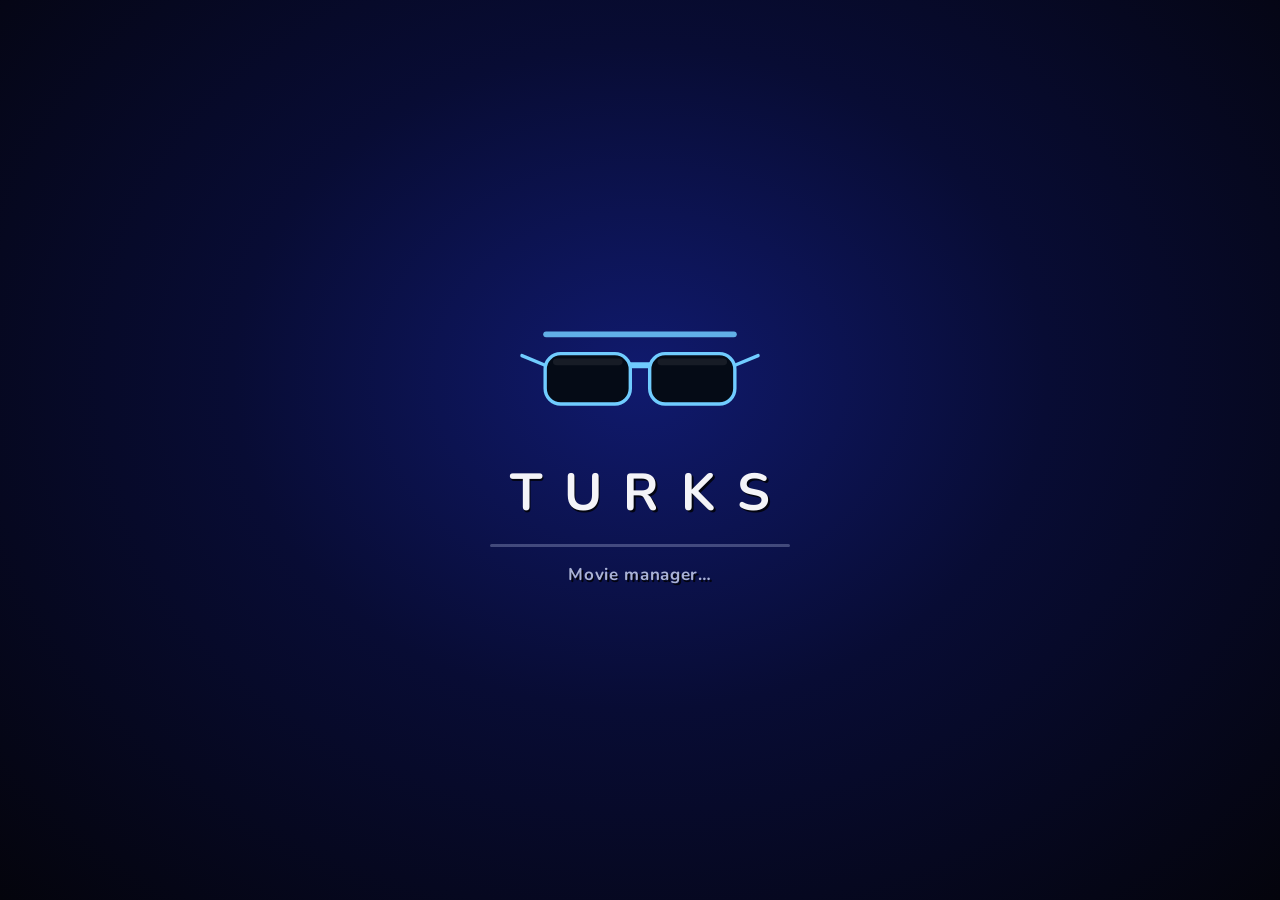
<file: nas/ui/index.html>
<!DOCTYPE html>
<html lang="en">
<head>
<meta charset="utf-8">
<meta name="viewport" content="width=device-width, initial-scale=1">
<title>Turks</title>
<link rel="stylesheet" href="turks.css?v=@VERSION@">
</head>
<body>
<style>
/* Start screen: the app's emblem over its name while the page connects. Slow fades,
   nothing flashes; hidden with Reduce motion. */
#splash{position:fixed;inset:0;z-index:99999;display:flex;align-items:center;justify-content:center;
  background:radial-gradient(ellipse at 50% 42%,#101a6e 0%,#080c34 45%,#04040c 100%);
  --si:#f4f4f8;--sa:#70ccff;--sd:#aab2d6;color:var(--si);transition:opacity .6s ease}
#splash.green{background:radial-gradient(ellipse at 50% 42%,#165c10 0%,#0a3608 38%,#041c04 70%,#010a01 100%);--si:#e4ffc4;--sa:#c8ff4a;--sd:#a6dc80}
#splash.blades{background:linear-gradient(135deg,#cfcfcf 0%,#f2f2f2 50%,#c8c8c8 100%);--si:#2f2f2f;--sa:#5b5b5b;--sd:#6a6a6a}
#splash.glass{background:radial-gradient(900px 640px at 10% 6%,rgba(56,92,255,.38),transparent 60%),radial-gradient(820px 620px at 94% 24%,rgba(168,64,255,.26),transparent 62%),radial-gradient(900px 700px at 58% 112%,rgba(0,190,170,.2),transparent 60%),#04050a;--si:#ffffff;--sa:#ffffff;--sd:rgba(235,235,245,.62)}
#splash.glass .sp-title{font-family:-apple-system,BlinkMacSystemFont,"SF Pro Display","Segoe UI Variable Display","Segoe UI",Inter,system-ui,sans-serif;font-weight:600}
#splash.out{opacity:0;pointer-events:none}
#splash .sp-in{display:flex;flex-direction:column;align-items:center;animation:spIn 1s ease-out both}
#splash .sp-emblem{color:var(--sa)}
#splash .sp-title{margin:24px 0 0;padding-left:.42em;font-size:clamp(30px,8vw,52px);font-weight:700;letter-spacing:.42em;color:var(--si);text-transform:uppercase;white-space:nowrap}
#splash.green .sp-title{font-family:"Orbitron","Nunito",sans-serif;font-weight:800}
#splash .sp-bar{position:relative;margin-top:14px;width:min(300px,70vw);height:3px;overflow:hidden;border-radius:2px;animation:spBar 1.1s ease-out both}
#splash .sp-bar::before{content:"";position:absolute;inset:0;background:var(--sd);opacity:.35}
#splash .sp-bar i{position:absolute;top:0;bottom:0;left:-90px;width:90px;border-radius:2px;background:var(--sa);animation:spGlide 3.2s ease-in-out infinite}
#splash .sp-status{margin-top:16px;font-size:17px;letter-spacing:.04em;color:var(--sd);animation:spFade 1.2s ease-out .5s both}
@keyframes spIn{from{opacity:0;transform:translateY(14px)}to{opacity:1;transform:none}}
@keyframes spFade{from{opacity:0}to{opacity:1}}
@keyframes spBar{from{transform:scaleX(0)}to{transform:none}}
@keyframes spGlide{0%{left:-90px}100%{left:100%}}
@media (prefers-reduced-motion:reduce){#splash{display:none}}
#splash .sp-glint{animation:spGlint 6s ease-in-out infinite;transform:translateX(-140px)}
@keyframes spGlint{0%{transform:translateX(-140px)}45%,100%{transform:translateX(0)}}
@media (prefers-reduced-motion:reduce){#splash .sp-glint{animation:none}}
</style>
<div id="splash"><div class="sp-in"><svg class="sp-emblem" width="250" height="120" viewBox="-125 -62 250 124" aria-hidden="true">
  <defs><clipPath id="splL"><rect x="-98" y="-20" width="88" height="52" rx="16"/></clipPath><clipPath id="splR"><rect x="10" y="-20" width="88" height="52" rx="16"/></clipPath></defs>
  <rect x="-100" y="-43" width="200" height="6" rx="3" fill="currentColor" opacity=".85"/>
  <rect x="-13" y="-11" width="26" height="6" rx="3" fill="currentColor"/>
  <path d="M-98 -8l-24 -10M98 -8l24 -10" stroke="currentColor" stroke-width="3.5" stroke-linecap="round"/>
  <rect x="-98" y="-20" width="88" height="52" rx="16" fill="#050b16" stroke="currentColor" stroke-width="3.5"/>
  <rect x="10" y="-20" width="88" height="52" rx="16" fill="#050b16" stroke="currentColor" stroke-width="3.5"/>
  <rect x="-90" y="-15" width="72" height="7" rx="4" fill="#fff" opacity=".07"/>
  <rect x="18" y="-15" width="72" height="7" rx="4" fill="#fff" opacity=".07"/>
  <g clip-path="url(#splL)"><g class="sp-glint"><path d="M0 34l12 0 22 -56 -12 0z" fill="#fff" opacity=".16"/></g></g>
  <g clip-path="url(#splR)"><g class="sp-glint"><path d="M108 34l12 0 22 -56 -12 0z" fill="#fff" opacity=".16"/></g></g>
</svg><div class="sp-title">Turks</div><div class="sp-bar"><i></i></div><div class="sp-status">Movie manager&hellip;</div></div></div>
<script>
(function () {
  var s = document.getElementById('splash'); if (!s) return;
  try { var t = localStorage.getItem('turks-theme'); if (t === 'green' || t === 'blades' || t === 'glass') s.classList.add(t); } catch (e) {}
  var born = Date.now(), gone = false;
  function out() { if (gone) return; gone = true; s.classList.add('out'); setTimeout(function () { s.remove(); }, 700); }
  window.splashDone = function (theme) {
    try { if (theme) localStorage.setItem('turks-theme', theme); } catch (e) {}
    setTimeout(out, Math.max(0, 1800 - (Date.now() - born)));
  };
  setTimeout(out, 9000);
})();
</script>

<svg width="0" height="0" style="position:absolute">
  <defs>
    <!-- Pointing hand cursor (original artwork). -->
    <symbol id="hand" viewBox="0 0 34 22">
      <rect x="2" y="6" width="34" height="16" rx="5" fill="rgba(0,0,0,.35)" transform="translate(-1 0)"/>
      <rect x="1" y="4" width="8" height="15" rx="2" fill="#c4c8d6" stroke="#1e1e28" stroke-width="1.4"/>
      <rect x="7" y="3" width="15" height="16" rx="5" fill="#fafafc" stroke="#1e1e28" stroke-width="1.4"/>
      <rect x="17" y="5" width="16" height="6" rx="3" fill="#fafafc" stroke="#1e1e28" stroke-width="1.4"/>
      <rect x="17" y="11" width="7" height="4" rx="2" fill="#fafafc" stroke="#1e1e28" stroke-width="1.4"/>
      <rect x="17" y="15" width="7" height="4" rx="2" fill="#fafafc" stroke="#1e1e28" stroke-width="1.4"/>
      <path d="M10 7 L16 8" stroke="#c4c8d6" stroke-width="1.2"/>
    </symbol>
  </defs>
</svg>

<!-- Xbox: background grid and the home screen. -->
<svg id="gbg" preserveAspectRatio="none"></svg>
<div class="ghome" id="ghome">
  <div class="bigorb" id="bigorb"></div>
  <div id="gmenu"></div>
  <div class="gstatus" id="ghome-status" title="Open System"></div>
  <button class="ghint" id="gmode" title="Simple shows the settings most people need. Advanced shows everything Radarr has."><span class="node">MODE</span><span id="gmode-label">SIMPLE</span></button>
  <button class="ghint" id="genter" style="right:60px"><span class="node">ENTER</span>SELECT</button>
</div>

<div class="layout">
  <div id="gbar"><div class="gtitle" id="gtitle"></div><div class="gstatus" id="gstatus" title="Open System"></div></div>
  <section id="main" class="win"></section>

  <aside class="side">
    <nav id="menu" class="win"></nav>
    <div class="spacer"></div>
    <div class="win" id="info">
      <div class="info-row"><span class="label">Time</span><span id="i-time">--:--:--</span></div>
      <div class="info-row"><span class="label">Movies</span><span id="i-movies">0</span></div>
      <div class="info-row link" id="i-missing-row" title="Show missing movies"><span class="label">Missing</span><span id="i-missing">0</span></div>
      <div class="info-row"><span class="label">Disk</span><span id="i-disk">—</span></div>
      <button id="mode" class="mode">MODE: SIMPLE</button>
    </div>
  </aside>

  <div id="gfoot"><nav id="gtabs" aria-label="Pages"></nav><button class="ghint" id="gback"><span class="node">ESC</span><span id="gback-label">BACK</span></button></div>

  <footer id="statusbar" class="win"><span class="badge good"></span><span id="status-text">Connecting…</span></footer>
</div>

<div id="modal" class="modal"></div>
<div id="toasts"></div>
<div id="upd" class="upd" hidden role="status" aria-live="polite"><div class="win updcard"><div class="updtitle"></div><div class="updbar"><i></i></div><div class="updline"><span class="updstep"></span><span class="updpct"></span></div><div class="updnote"></div><div class="updact"></div></div></div>
<div id="overlay" class="overlay-msg"><div class="win" style="max-width:460px"><h1 style="margin:0 0 6px;font-size:22px" id="overlay-title"></h1><div id="overlay-text"></div></div></div>

<script src="app.js?v=@VERSION@"></script>
<script src="forms.js?v=@VERSION@"></script>
<script src="movies.js?v=@VERSION@"></script>
<script src="add.js?v=@VERSION@"></script>
<script src="activity.js?v=@VERSION@"></script>
<script src="settings.js?v=@VERSION@"></script>
<script src="system.js?v=@VERSION@"></script>
<script>Turks.start();</script>
</body>
</html>
</file>
<file: nas/ui/turks.css>
/* Turks for DSM: the same menu look as the Windows app (blue gradient
   windows, silver bevels, pointing-hand cursor). */
@font-face { font-family: "Nunito"; font-weight: 700; src: url("fonts/nunito-700.woff2") format("woff2"); }
@font-face { font-family: "Nunito"; font-weight: 800; src: url("fonts/nunito-800.woff2") format("woff2"); }

:root {
  --text: #f4f4f8;
  --dim: #aab2d6;
  --label: #70ccff;
  --head: #ffe260;
  --good: #78e68c;
  --warn: #ffe260;
  --bad: #ff6e6e;
  --info: #70ccff;
  --border-light: #d6d8e4;
  --border-mid: #8c90a8;
  --border-dark: #2c2e46;
  --field: #080c34;
  --btn: #101a5c;
  --btn-hover: #2c48aa;
  --line: rgba(150, 160, 220, 0.25);
  --gap: 12px;
}

* { box-sizing: border-box; }
html, body {
  margin: 0; height: 100%;
  background: #04040c; color: var(--text);
  font: 700 14px/1.4 "Nunito", "Segoe UI", system-ui, sans-serif;
  text-shadow: 1.5px 1.5px 0 rgba(0, 0, 0, 0.8);
  overflow: hidden;
  -webkit-font-smoothing: antialiased;
}
a { color: var(--label); }

/* ---------- layout ---------- */
.layout {
  display: grid;
  grid-template-columns: minmax(0, 1fr) 210px;
  grid-template-rows: minmax(0, 1fr) 46px;
  gap: var(--gap); height: 100%; padding: 12px;
}
.side { display: flex; flex-direction: column; gap: var(--gap); min-height: 0; }
.side .spacer { flex: 1; }
.page-host { display: contents; }
#main { min-height: 0; min-width: 0; display: flex; flex-direction: column; overflow: hidden; }
#statusbar { grid-column: 1 / span 2; display: flex; align-items: center; gap: 10px; padding: 0 16px; font-size: 15px; font-weight: 800; white-space: nowrap; overflow: hidden; }
#status-text { overflow: hidden; text-overflow: ellipsis; }

.win {
  position: relative; border-radius: 7px; padding: 14px 16px;
  background: linear-gradient(135deg, rgb(46, 86, 190) 0%, rgb(24, 40, 146) 45%, rgb(10, 14, 76) 75%, rgb(6, 8, 58) 100%);
  border: 3px solid var(--border-light);
  box-shadow: inset 0 0 0 1px var(--border-mid), 0 0 0 1px var(--border-dark), 3px 4px 8px rgba(0, 0, 0, 0.55);
}

.page { display: flex; flex-direction: column; min-height: 0; flex: 1; }
.page-head { display: flex; align-items: center; gap: 10px; flex-wrap: wrap; flex: none; }
.page-head h1 { margin: 0; font-size: 26px; font-weight: 800; letter-spacing: 0.3px; }
.grow { flex: 1; }
.sub { color: var(--dim); margin: 2px 0 0; }
.divider { height: 1px; background: rgba(150, 160, 220, 0.35); margin: 10px 0; flex: none; }
.scroll { overflow-y: auto; overflow-x: hidden; min-height: 0; flex: 1; padding-right: 6px; }
.scroll::-webkit-scrollbar, .modal .body::-webkit-scrollbar { width: 8px; }
.scroll::-webkit-scrollbar-thumb, .modal .body::-webkit-scrollbar-thumb { background: rgba(214, 216, 228, 0.45); border-radius: 4px; }
.toolbar { display: flex; gap: 8px; align-items: center; flex-wrap: wrap; margin-top: 8px; flex: none; }
.footer { display: flex; gap: 8px; align-items: center; padding-top: 10px; flex: none; flex-wrap: wrap; }

.label { color: var(--label); font-weight: 800; letter-spacing: 0.5px; }
.head { color: var(--head); font-weight: 800; font-size: 17px; margin: 14px 0 4px; }
.head:first-child { margin-top: 0; }
.good { color: var(--good); } .warn { color: var(--warn); } .bad { color: var(--bad); } .info { color: var(--info); }
.dim { color: var(--dim); } .small { font-size: 12px; } .big-num { font-size: 22px; font-weight: 800; }
.mono { font-family: ui-monospace, Menlo, Consolas, monospace; font-weight: 400; font-size: 12.5px; }
.nowrap { white-space: nowrap; }
.ellipsis { white-space: nowrap; overflow: hidden; text-overflow: ellipsis; }
.right { text-align: right; }
.hidden { display: none !important; }

/* ---------- menu with hand cursor ---------- */
#menu { padding: 12px 10px; }
.menu-item, .sub-item {
  position: relative; display: block; width: 100%;
  padding: 3px 0 3px 40px; margin: 0; border: 0; background: none;
  color: #d6daec; font: 800 19px "Nunito", sans-serif;
  text-align: left; text-shadow: inherit; cursor: pointer; white-space: nowrap;
}
.sub-item { font-size: 17px; padding-left: 38px; }
.menu-item.selected, .sub-item.selected { color: var(--text); }
.menu-item:hover, .sub-item:hover { color: #fff; background: none; }
.hand { position: absolute; left: 2px; top: 50%; width: 34px; height: 22px; margin-top: -11px; visibility: hidden; }
.menu-item:hover .hand, .sub-item:hover .hand, .menu-used .menu-item.selected .hand, .sub-item.selected .hand { visibility: visible; }
.menu-used .menu-item.selected .hand, .sub-item.selected .hand { animation: bob 0.5s ease-in-out infinite alternate; }
@keyframes bob { from { transform: translateX(0); } to { transform: translateX(-3px); } }

.info-row { display: flex; justify-content: space-between; font-size: 17px; font-weight: 800; }
.info-row .label { font-size: 14px; align-self: center; }
.info-row + .info-row { margin-top: 3px; }
.info-row.link { cursor: pointer; }
button.mode { width: 100%; margin-top: 8px; color: var(--label); font-weight: 800; }

.badge { width: 16px; height: 16px; border-radius: 50%; flex: none; display: inline-block; box-shadow: inset 0 -2px 0 rgba(0,0,0,.3), 0 0 0 1px rgba(0,0,0,.4); }
.badge.good { background: radial-gradient(circle at 35% 35%, #c8ffd2, #3cbc5a); }
.badge.warn { background: radial-gradient(circle at 35% 35%, #fff4b8, #d8a820); }
.badge.bad { background: radial-gradient(circle at 35% 35%, #ffc8c8, #d03c3c); }

/* ---------- controls ---------- */
button, .btn {
  font: 700 14px "Nunito", sans-serif; color: var(--text);
  text-shadow: 1px 1px 0 rgba(0, 0, 0, 0.7);
  background: var(--btn); border: 1px solid var(--border-mid); border-radius: 4px;
  padding: 4px 12px; cursor: pointer; white-space: nowrap;
}
button:hover:not(:disabled) { background: var(--btn-hover); border-color: var(--border-light); }
button:active:not(:disabled) { background: #4668d0; }
button:disabled { opacity: 0.45; cursor: default; }
button.small { padding: 1px 8px; font-size: 12px; }
button.big { font-size: 16px; padding: 6px 18px; font-weight: 800; }
button.primary { color: var(--good); font-weight: 800; }
button.danger { color: var(--bad); }
button.pill { border-radius: 14px; padding: 3px 12px; }
button.pill.on { background: #3a64cc; border-color: var(--border-light); }
button.toggle { min-width: 64px; font-weight: 800; }
button.toggle.on { color: var(--good); }
button.toggle.off { color: var(--bad); }
button.link { background: none; border: 0; padding: 0; color: var(--label); }
button.x { background: none; border: 0; color: var(--bad); font-size: 18px; padding: 0 4px; line-height: 1; }

input[type="text"], input[type="password"], input[type="number"], input[type="search"], input[type="date"], select, textarea {
  font: 700 14px "Nunito", sans-serif; color: var(--text);
  background: var(--field); border: 1px solid var(--border-mid); border-radius: 4px;
  padding: 4px 8px; outline: none; text-shadow: none; min-width: 0;
}
select { padding: 3px 6px; cursor: pointer; }
textarea { width: 100%; font: 400 12.5px ui-monospace, Menlo, Consolas, monospace; resize: vertical; }
input:focus, select:focus, textarea:focus { border-color: var(--border-light); }
input[type="number"] { width: 100px; }
input.wide, select.wide { width: 100%; }
input.mid { width: 260px; }

label.check { display: inline-flex; align-items: center; gap: 8px; cursor: pointer; padding: 3px 0; }
label.check input { display: none; }
label.check .box { width: 18px; height: 18px; flex: none; border: 1px solid var(--border-mid); border-radius: 3px; background: var(--field); position: relative; }
label.check input:checked + .box { background: #3a64cc; border-color: var(--border-light); }
label.check input:checked + .box::after { content: ""; position: absolute; left: 5px; top: 1px; width: 5px; height: 10px; border: solid #fff; border-width: 0 2.5px 2.5px 0; transform: rotate(45deg); }

.row { display: flex; align-items: center; gap: 8px; flex-wrap: wrap; margin: 6px 0; }

/* Settings rows: label + help on the left, control on the right. */
.field { display: flex; align-items: center; gap: 14px; padding: 7px 0; border-bottom: 1px solid var(--line); }
.field .lbl { flex: 1; min-width: 0; }
.field .lbl .name { font-weight: 800; }
.field .lbl .help { color: var(--dim); font-size: 12px; font-weight: 700; }
.field .ctl { flex: none; display: flex; align-items: center; gap: 6px; max-width: 60%; }
.field .ctl input[type="text"], .field .ctl input[type="password"], .field .ctl select { width: 300px; max-width: 100%; }
.field.stack { flex-direction: column; align-items: stretch; }
.field.stack .ctl { max-width: none; }
.example { color: var(--good); font-size: 12px; margin-top: 2px; word-break: break-all; }

/* ---------- tabs ---------- */
.tabs { display: flex; gap: 6px; flex-wrap: wrap; flex: none; }

/* ---------- settings two-column ---------- */
.split { display: flex; gap: 14px; min-height: 0; flex: 1; }
.subnav { flex: none; width: 210px; overflow-y: auto; }
.split > .scroll { flex: 1; }

/* ---------- cards (providers, profiles) ---------- */
.cards { display: grid; grid-template-columns: repeat(auto-fill, minmax(240px, 1fr)); gap: 10px; margin: 6px 0 10px; }
.card { border: 1px solid var(--border-mid); border-radius: 5px; padding: 8px 10px; background: rgba(4, 8, 40, 0.45); cursor: pointer; min-width: 0; }
.card:hover { border-color: var(--border-light); background: rgba(40, 70, 170, 0.35); }
.card .top { display: flex; align-items: center; gap: 8px; }
.card .t { font-weight: 800; font-size: 15px; flex: 1; min-width: 0; white-space: nowrap; overflow: hidden; text-overflow: ellipsis; }
.card .s { color: var(--dim); font-size: 12px; white-space: nowrap; overflow: hidden; text-overflow: ellipsis; }
.card.add { display: flex; align-items: center; justify-content: center; color: var(--label); font-weight: 800; min-height: 54px; }

/* ---------- posters ---------- */
.posters { display: grid; grid-template-columns: repeat(auto-fill, minmax(var(--poster, 150px), 1fr)); gap: 16px 14px; padding: 4px 2px; }
.poster { cursor: pointer; min-width: 0; position: relative; }
.poster .art {
  position: relative; aspect-ratio: 2 / 3; border: 2px solid var(--border-light); border-radius: 3px; overflow: hidden;
  background: linear-gradient(160deg, #3a4a7a, #0c1030);
  box-shadow: 2px 3px 6px rgba(0, 0, 0, .5);
}
.poster:hover .art { border-color: #fff; box-shadow: 0 0 0 2px var(--label), 2px 3px 6px rgba(0,0,0,.5); }
.poster .art img { position: absolute; inset: 0; width: 100%; height: 100%; object-fit: cover; }
.poster .art .ph { position: absolute; inset: 0; display: grid; place-items: center; text-align: center; padding: 8px; font-size: 18px; font-weight: 800; text-transform: uppercase; line-height: 1.15; }
.poster .art .ph small { display: block; font-size: 12px; margin-top: 4px; }
.poster .bar { position: absolute; left: 0; right: 0; bottom: 0; height: 5px; }
.poster .name { font-size: 12.5px; margin-top: 4px; white-space: nowrap; overflow: hidden; text-overflow: ellipsis; }
.poster .yr { font-size: 11.5px; color: var(--dim); }
.poster .sel { position: absolute; top: 6px; left: 6px; z-index: 2; }
.poster.selected .art { box-shadow: 0 0 0 3px var(--good); }
/* Movie states: one colour each, the same in the Windows app. */
:root { --s-downloaded: var(--good); --s-missing: var(--bad); --s-cutoff: var(--warn); --s-downloading: #5cacff; --s-unavailable: #b698ff; --s-unmonitored: #969cb4; }
.st-downloaded { background: var(--s-downloaded); } .st-missing { background: var(--s-missing); } .st-unmonitored { background: var(--s-unmonitored); }
.st-downloading { background: var(--s-downloading); } .st-cutoff { background: var(--s-cutoff); } .st-unavailable { background: var(--s-unavailable); }
.tag.s-downloaded { border-color: var(--s-downloaded); color: var(--s-downloaded); } .tag.s-missing { border-color: var(--s-missing); color: var(--s-missing); }
.tag.s-cutoff { border-color: var(--s-cutoff); color: var(--s-cutoff); } .tag.s-downloading { border-color: var(--s-downloading); color: var(--s-downloading); }
.tag.s-unavailable { border-color: var(--s-unavailable); color: var(--s-unavailable); } .tag.s-unmonitored { border-color: var(--s-unmonitored); color: var(--s-unmonitored); }
.key { display: inline-flex; gap: 10px; font-size: 11.5px; color: var(--dim); flex-wrap: wrap; }
.key span { display: inline-flex; align-items: center; gap: 4px; white-space: nowrap; }
.key i { width: 9px; height: 9px; border-radius: 2px; display: inline-block; }
.menu-wrap { position: relative; display: inline-block; }
.menu { position: absolute; left: 0; top: calc(100% + 4px); z-index: 5; min-width: 170px; padding: 4px; display: flex; flex-direction: column;
  background: var(--field); border: 1px solid var(--border-light); border-radius: 4px; box-shadow: 2px 4px 10px rgba(0, 0, 0, .6); }
.menu button { border: 0; background: none; text-align: left; padding: 5px 10px; }
.menu button:hover { background: var(--btn-hover); }
.menu .divider { margin: 4px 0; }

/* Party view (one row per movie, like the party screen). */
.party { display: flex; gap: 14px; padding: 8px 2px; border-bottom: 1px solid var(--line); cursor: pointer; align-items: center; }
.party:hover { background: rgba(255, 255, 255, 0.05); }
.party .thumb { width: 56px; flex: none; aspect-ratio: 2/3; border: 2px solid var(--border-light); border-radius: 3px; overflow: hidden; background: linear-gradient(160deg, #3a4a7a, #0c1030); position: relative; }
.party .thumb img { width: 100%; height: 100%; object-fit: cover; }
.party .body { flex: 1; min-width: 0; }
.party .name { font-size: 19px; font-weight: 800; white-space: nowrap; overflow: hidden; text-overflow: ellipsis; }
.party .stats { display: flex; gap: 16px; flex-wrap: wrap; font-size: 13px; }
.hp { width: 150px; height: 8px; background: #0a0a1e; border: 1px solid var(--border-mid); border-radius: 2px; overflow: hidden; display: inline-block; vertical-align: middle; }
.hp > i { display: block; height: 100%; background: linear-gradient(to right, #1e6ee6, #8ce6ff); box-shadow: inset 0 2px 0 rgba(255, 255, 255, 0.3); }
.hp.full > i { background: linear-gradient(to right, #2ca850, #a8f0b8); }

/* ---------- tables ---------- */
table { width: 100%; border-collapse: collapse; }
th { text-align: left; color: var(--label); font-weight: 800; font-size: 12.5px; padding: 4px 8px; position: sticky; top: 0; background: #1a2c8c; z-index: 1; white-space: nowrap; }
th.sortable { cursor: pointer; }
td { padding: 5px 8px; border-top: 1px solid rgba(150, 160, 220, 0.18); vertical-align: middle; }
tr.click { cursor: pointer; }
tr.click:hover td { background: rgba(255, 255, 255, 0.05); }
td.wrap { word-break: break-word; }
.tag { display: inline-block; font-size: 11.5px; font-weight: 800; padding: 0 6px; border-radius: 3px; border: 1px solid var(--border-mid); background: rgba(0,0,0,.25); margin: 1px 2px 1px 0; white-space: nowrap; }
.tag.good { border-color: var(--good); } .tag.bad { border-color: var(--bad); } .tag.warn { border-color: var(--warn); } .tag.info { border-color: var(--label); }

.empty { text-align: center; padding: 40px 0; color: var(--dim); }
.empty h2 { color: var(--dim); margin: 0 0 6px; }
.notice { margin: 6px 0; padding: 6px 10px; border-radius: 4px; background: rgba(0, 0, 0, 0.28); border-left: 3px solid var(--warn); font-size: 13px; }
.notice.bad { border-left-color: var(--bad); color: var(--text); }
.notice.good { border-left-color: var(--good); color: var(--text); }
.notice ol { margin: 6px 0 2px; padding-left: 20px; }
.notice li { margin: 3px 0; }
input.command { width: 100%; margin-top: 4px; font: 12px/1.3 ui-monospace, Menlo, Consolas, monospace; }

/* ---------- movie details ---------- */
.detail { position: relative; flex: 1; min-height: 0; display: flex; flex-direction: column; }
.hero { position: relative; display: flex; gap: 18px; padding: 4px 0 8px; flex: none; }
.hero .backdrop { position: absolute; inset: -14px -16px 0; background-size: cover; background-position: center 25%; opacity: 0.22; border-radius: 4px; pointer-events: none; mask-image: linear-gradient(to bottom, #000 40%, transparent); -webkit-mask-image: linear-gradient(to bottom, #000 40%, transparent); }
.hero .poster-big { position: relative; width: 150px; flex: none; aspect-ratio: 2/3; border: 2px solid var(--border-light); border-radius: 3px; overflow: hidden; background: linear-gradient(160deg, #3a4a7a, #0c1030); }
.hero .poster-big img { width: 100%; height: 100%; object-fit: cover; }
.hero .facts { position: relative; flex: 1; min-width: 0; }
.hero h1 { margin: 0; font-size: 28px; font-weight: 800; line-height: 1.15; }
.hero .line { display: flex; flex-wrap: wrap; gap: 6px 16px; color: var(--dim); margin-top: 4px; }
.hero .overview { margin-top: 8px; max-height: 4.4em; overflow: hidden; font-size: 13.5px; }
.kv { display: grid; grid-template-columns: max-content 1fr; gap: 2px 12px; margin-top: 8px; font-size: 13px; }
.kv .k { color: var(--label); }
.people { display: grid; grid-template-columns: repeat(auto-fill, minmax(110px, 1fr)); gap: 10px; }
.person { text-align: center; font-size: 12px; }
.person .face { width: 80px; height: 80px; border-radius: 50%; margin: 0 auto 4px; background: #1a2460 center/cover; border: 2px solid var(--border-light); }

/* ---------- calendar ---------- */
.cal { display: grid; grid-template-columns: repeat(7, minmax(0, 1fr)); grid-template-rows: auto repeat(var(--rows, 6), minmax(0, 1fr)); gap: 4px; flex: 1; min-height: 0; }
.cal .day { overflow: hidden; }
.cal.week .day { overflow-y: auto; }
.cal .dow { color: var(--label); font-weight: 800; font-size: 12.5px; padding: 2px 4px; }
.cal .day { min-height: 0; border: 1px solid var(--line); border-radius: 4px; padding: 3px 4px; background: rgba(0, 0, 0, 0.18); min-width: 0; }
.cal .day.other { opacity: 0.45; }
.cal .day.today { border-color: rgba(255, 226, 96, 0.75); }
.cal .day .n { font-size: 12px; color: var(--dim); }
.cal .ev { font-size: 11.5px; padding: 1px 4px; margin-top: 2px; border-radius: 3px; border-left: 3px solid var(--label); background: rgba(10, 20, 80, 0.7); cursor: pointer; white-space: nowrap; overflow: hidden; text-overflow: ellipsis; }
.cal .ev.cinema { border-left-color: var(--warn); } .cal .ev.digital { border-left-color: var(--label); } .cal .ev.physical { border-left-color: #c79cff; }
.cal .ev.has { background: rgba(30, 100, 50, 0.6); }

/* ---------- modal ---------- */
.modal { position: fixed; inset: 0; background: rgba(0, 0, 0, 0.6); display: none; align-items: center; justify-content: center; z-index: 10; }
.modal.open { display: flex; }
.modal > .win { width: min(640px, 94vw); max-height: 90vh; display: flex; flex-direction: column; }
.modal > .win.wide { width: min(980px, 96vw); }
.modal > .win.narrow { width: min(460px, 94vw); }
.modal h2 { margin: 0; font-size: 22px; font-weight: 800; }
.modal .body { overflow-y: auto; min-height: 0; flex: 1; padding-right: 6px; }
.picker-list { overflow-y: auto; min-height: 200px; max-height: 46vh; margin: 8px 0; }
.picker-item { display: flex; align-items: center; gap: 8px; padding: 5px 8px; border-radius: 4px; cursor: pointer; }
.picker-item:hover { background: rgba(255, 255, 255, 0.08); }
.picker-item .vol { margin-left: auto; color: var(--dim); font-size: 12px; }
.crumb { color: var(--dim); font-size: 12.5px; word-break: break-all; }

.overlay-msg { position: fixed; inset: 0; display: none; align-items: center; justify-content: center; background: rgba(0, 0, 0, 0.7); z-index: 30; }
.overlay-msg.open { display: flex; }

#toasts { position: fixed; right: 240px; bottom: 70px; display: flex; flex-direction: column; gap: 6px; z-index: 40; align-items: flex-end; pointer-events: none; }
.toast { padding: 8px 14px; max-width: 460px; font-size: 14px; animation: pop .2s ease-out; }
.toast.bad { border-color: #ffb0b0; }
@keyframes pop { from { transform: translateY(8px); opacity: 0; } to { transform: none; opacity: 1; } }

/* ---------- misc ---------- */
.chips { display: flex; flex-wrap: wrap; gap: 4px; align-items: center; }
.chip { display: inline-flex; align-items: center; gap: 4px; border: 1px solid var(--border-mid); border-radius: 12px; padding: 0 4px 0 9px; font-size: 12.5px; background: rgba(0,0,0,.25); }
.chip button { background: none; border: 0; padding: 0 3px; color: var(--bad); }
.qlist .qi { display: flex; align-items: center; gap: 8px; padding: 3px 6px; border-bottom: 1px solid var(--line); }
.qlist .qi .members { color: var(--dim); font-size: 12px; }
.spec { border: 1px solid var(--border-mid); border-radius: 5px; padding: 6px 10px; margin: 6px 0; background: rgba(0,0,0,.2); }
.result-title { word-break: break-word; }
.spin { display: inline-block; width: 14px; height: 14px; border: 2px solid var(--border-mid); border-top-color: var(--text); border-radius: 50%; animation: rot .8s linear infinite; vertical-align: middle; }
@keyframes rot { to { transform: rotate(360deg); } }
.log-line { display: flex; gap: 10px; padding: 1px 0; }
.log-line .t { color: var(--label); flex: none; }
.log-line.warn .x { color: var(--warn); } .log-line.error .x { color: var(--bad); }
.hits { display: flex; flex-direction: column; gap: 8px; }
.hit { display: flex; gap: 12px; padding: 8px; border: 1px solid var(--line); border-radius: 5px; background: rgba(0,0,0,.18); }
.hit .thumb { width: 70px; flex: none; aspect-ratio: 2/3; border: 2px solid var(--border-light); border-radius: 3px; overflow: hidden; background: linear-gradient(160deg, #3a4a7a, #0c1030); }
.hit .thumb img { width: 100%; height: 100%; object-fit: cover; }
.hit .body { flex: 1; min-width: 0; }
.hit .t { font-size: 18px; font-weight: 800; }
.hit .o { color: var(--dim); font-size: 12.5px; max-height: 3.9em; overflow: hidden; }

/* =====================================================================
   Xbox — green console-dashboard theme. Turned on by body.green.
   ===================================================================== */
@font-face { font-family: "Orbitron"; font-weight: 800; src: url("fonts/orbitron-800.woff2") format("woff2"); }

.ghome, #gbar, #gback, #gbg, #gfoot { display: none; }

body.green {
  --text: #e4ffc4; --dim: #a6dc80; --label: #c8ff4a; --head: #dcff64;
  --good: #8cff6e; --warn: #ffe14a; --bad: #ff7a5a; --info: #c8ff4a;
  --border-light: #a0ff50; --border-mid: #50a028; --border-dark: #082206;
  --field: #021002; --btn: #103c08; --btn-hover: #286e10; --line: rgba(150, 255, 70, 0.16);
  --accent: #dcff64; --on-accent: #1c3504;
  --cut: 22px;
  /* Transparent so the grid (#gbg, behind everything) shows through. */
  background: transparent;
}
html:has(body.green) { background: #020c02; }
/* The title bar already names the page. */
body.green .page > .page-head > h1:not(.keep) { display: none; }
body.green #gbg { display: block; position: fixed; left: 0; top: 0; width: 100vw; height: 100vh; z-index: -1; pointer-events: none; }
body.green .display, body.green .page-head h1, body.green .modal h2, body.green .head, body.green #overlay-title {
  font-family: "Orbitron", "Nunito", sans-serif; text-transform: uppercase; letter-spacing: 0.5px;
}
body.green .page-head h1 { font-size: 22px; }
body.green .modal h2 { font-size: 18px; }
body.green .head { font-size: 14px; color: var(--head); }
body.green .label { color: var(--label); }

/* Panels: corner-cut glass with a lime outline and a soft glow. */
body.green .win {
  background: none; border: 0; box-shadow: none; isolation: isolate;
  padding: 16px 20px;
  filter: drop-shadow(0 0 5px rgba(150, 255, 60, 0.18));
}
body.green .win::before, body.green .win::after {
  content: ""; position: absolute; pointer-events: none;
}
body.green .win::before {
  inset: 0; z-index: -2; background: rgba(160, 255, 80, 0.75);
  clip-path: polygon(var(--cut) 0, 100% 0, 100% calc(100% - var(--cut)), calc(100% - var(--cut)) 100%, 0 100%, 0 var(--cut));
}
body.green .win::after {
  inset: 2px; z-index: -1;
  background: linear-gradient(160deg, rgba(26, 86, 12, 0.94) 0%, rgba(14, 60, 8, 0.94) 40%, rgba(10, 48, 6, 0.95) 70%, rgba(3, 22, 3, 0.97) 100%);
  clip-path: polygon(calc(var(--cut) - 1px) 0, 100% 0, 100% calc(100% - var(--cut) + 1px), calc(100% - var(--cut) + 1px) 100%, 0 100%, 0 calc(var(--cut) - 1px));
}
body.green .toast { --cut: 12px; }
body.green .toast.bad::before { background: var(--bad); }

/* Controls: square corners, green fills. */
body.green button, body.green .btn, body.green input, body.green select, body.green textarea { border-radius: 1px; }
body.green button:active:not(:disabled) { background: #96dc28; color: var(--on-accent); text-shadow: none; }
body.green button.pill { border-radius: 1px; clip-path: polygon(8px 0, 100% 0, 100% calc(100% - 8px), calc(100% - 8px) 100%, 0 100%, 0 8px); padding: 3px 14px; }
body.green button.pill.on { background: var(--accent); color: var(--on-accent); text-shadow: none; border-color: #f2ff9a; }
body.green label.check input:checked + .box { background: #468c18; }
body.green th { background: #0c3a06; }
body.green .card { border-radius: 1px; background: rgba(2, 18, 2, 0.6); }
body.green .card:hover { background: rgba(40, 110, 16, 0.45); }
body.green .tag, body.green .chip { border-radius: 1px; }
body.green .notice { background: rgba(0, 14, 0, 0.5); }
body.green .cal .day { border-radius: 1px; background: rgba(2, 16, 2, 0.55); }
body.green .cal .ev { background: rgba(4, 30, 4, 0.85); border-radius: 1px; }
body.green .cal .ev.has { background: rgba(60, 120, 20, 0.65); }
body.green .poster .art, body.green .party .thumb, body.green .hit .thumb, body.green .hero .poster-big {
  border-radius: 1px; background: linear-gradient(160deg, #1a5a0c, #031603);
}
body.green .poster:hover .art { box-shadow: 0 0 0 2px var(--accent), 0 0 14px rgba(170, 255, 60, 0.4); }
body.green .hp { background: #000e00; border-radius: 1px; }
body.green .hp > i, body.green .hp.full > i { background: linear-gradient(to right, #4fb51a, #e2ff6a); }
body.green { --s-downloading: #60d8ff; --s-unmonitored: #88987e; }
body.green .badge.good { background: radial-gradient(circle at 35% 35%, #f4ff9c, #9ee82c 45%, #4fb51a 75%, #1c5a0a); }
body.green .person .face { border-radius: 50%; }
body.green .scroll::-webkit-scrollbar-thumb, body.green .modal .body::-webkit-scrollbar-thumb { background: rgba(160, 255, 80, 0.45); }
body.green .modal { background: rgba(0, 8, 0, 0.7); }
body.green #toasts { right: 30px; bottom: 80px; }

/* Sub-menus (Settings sections) become small slanted tabs. */
body.green .sub-item {
  font: 800 11.5px "Orbitron", "Nunito", sans-serif; text-transform: uppercase; color: #bef27e;
  padding: 7px 12px; margin: 0 0 5px; text-shadow: none; position: relative; isolation: isolate;
  background: rgba(150, 240, 70, 0.45);
  clip-path: polygon(9px 0, 100% 0, 100% calc(100% - 9px), calc(100% - 9px) 100%, 0 100%, 0 9px);
}
body.green .sub-item::before {
  content: ""; position: absolute; inset: 1px; z-index: -1; background: #0c3406;
  clip-path: polygon(8.5px 0, 100% 0, 100% calc(100% - 8.5px), calc(100% - 8.5px) 100%, 0 100%, 0 8.5px);
}
body.green .sub-item:hover { color: #dcffaa; background: rgba(170, 255, 90, 0.8); }
body.green .sub-item:hover::before { background: #24700e; }
body.green .sub-item.selected { color: var(--on-accent); background: #f2ff9a; }
body.green .sub-item.selected::before { background: linear-gradient(#e2ff6a, #8cc81c); }
body.green .sub-item .hand { display: none; }

/* ---------- page chrome: title bar, status box, BACK hint ---------- */
body.green .layout { grid-template-columns: minmax(0, 1fr); grid-template-rows: 58px minmax(0, 1fr) 46px; padding: 14px 16px; }
body.green .side, body.green #statusbar { display: none; }
body.green #gbar { display: flex; gap: 20px; align-items: stretch; }
body.green #gfoot { display: flex; gap: 14px; align-items: center; min-width: 0; }
body.green #gback { display: flex; flex: none; }
/* Page bar: one tab per menu page, along the bottom (never on the home screen). */
#gtabs { display: flex; gap: 8px; flex: 1; min-width: 0; flex-wrap: wrap; }
.gnav { position: relative; isolation: isolate; border: 0; padding: 7px 16px; min-width: 110px; font: 800 12px "Orbitron", sans-serif; text-transform: uppercase; color: #bef27e; background: rgba(150, 240, 70, .5) !important; text-shadow: none; cursor: pointer; clip-path: polygon(9px 0, 100% 0, 100% calc(100% - 9px), calc(100% - 9px) 100%, 0 100%, 0 9px); }
.gnav::before { content: ""; position: absolute; inset: 1px; z-index: -1; background: linear-gradient(#24700e, #0c3406); clip-path: polygon(8.5px 0, 100% 0, 100% calc(100% - 8.5px), calc(100% - 8.5px) 100%, 0 100%, 0 8.5px); }
.gnav:hover, .gnav:focus-visible { color: #e6ffb4; background: rgba(170, 255, 90, .85) !important; outline: none; }
.gnav[aria-current="page"] { color: var(--on-accent); background: #f2ff9a !important; }
.gnav[aria-current="page"]::before { background: linear-gradient(#e2ff6a, #8cc81c); }
@media (max-width: 820px) { #gtabs { flex-wrap: nowrap; gap: 5px; overflow-x: auto; } .gnav { min-width: 0; padding: 7px 9px; font-size: 10.5px; flex: none; } }
body.green.ghome-on .layout { display: none; }
body.green.ghome-on .ghome { display: block; }

.gtitle {
  flex: none; width: min(42%, 560px); min-width: 280px; height: 56px;
  display: flex; align-items: center; padding: 0 40px 0 36px;
  background: var(--accent); color: var(--on-accent); text-shadow: none;
  clip-path: polygon(22px 0, 100% 0, calc(100% - 22px) 100%, 0 100%);
  font: 800 26px "Orbitron", sans-serif; text-transform: uppercase; white-space: nowrap; overflow: hidden;
}
.gstatus {
  margin-left: auto; width: min(560px, 50%); height: 52px; min-width: 0;
  display: flex; align-items: center; gap: 12px; padding: 0 12px;
  background: rgba(0, 10, 0, 0.8); border: 1px solid rgba(170, 255, 90, 0.55);
  text-shadow: none; cursor: pointer;
}
.gstatus .lines { min-width: 0; flex: 1; }
.gstatus .l1, .gstatus .l2 { font-family: "Orbitron", sans-serif; text-transform: uppercase; white-space: nowrap; overflow: hidden; text-overflow: ellipsis; }
.gstatus .l1 { font-size: 10.5px; color: #a8e070; }
.gstatus .l2 { font-size: 12.5px; color: #f0ffd8; margin-top: 3px; }
.gstatus .l2.warn { color: var(--warn); } .gstatus .l2.bad { color: var(--bad); }

.orb {
  width: 24px; height: 24px; border-radius: 50%; flex: none; position: relative;
  background:
    radial-gradient(circle at 34% 28%, rgba(255, 255, 255, 0.85) 0, rgba(255, 255, 255, 0) 30%),
    radial-gradient(circle, #f4ff9c 0%, #9ee82c 35%, #4fb51a 72%, #1c5a0a 100%);
  box-shadow: 0 0 10px rgba(170, 255, 60, 0.6);
}
.orb.warn { background: radial-gradient(circle at 34% 28%, rgba(255,255,255,.8) 0, rgba(255,255,255,0) 30%), radial-gradient(circle, #fff3a0, #e8c22c 40%, #a07a10 80%, #4a3606); box-shadow: 0 0 10px rgba(255, 220, 60, .6); }
.orb.bad { background: radial-gradient(circle at 34% 28%, rgba(255,255,255,.8) 0, rgba(255,255,255,0) 30%), radial-gradient(circle, #ffc0a8, #ff7a5a 40%, #b03a20 80%, #4a1006); box-shadow: 0 0 10px rgba(255, 110, 70, .6); }

.ghint {
  display: inline-flex; align-items: center; gap: 12px; background: none !important; border: 0; padding: 0;
  font: 800 17px "Orbitron", sans-serif; color: #bef27e; text-transform: uppercase; text-shadow: none; cursor: pointer;
}
.ghint .node { width: 46px; height: 46px; font-size: 9.5px; color: #d8ff9a; }
.ghint:hover .node { --lit: 1; }
.ghint:hover { color: #e6ffb4; }

/* Ring node (also used by the home menu). */
.node {
  position: relative; border-radius: 50%; flex: none; display: grid; place-items: center;
  font-family: "Orbitron", sans-serif;
  background: radial-gradient(circle, #041403 0%, #0a2806 48%, #2c8a12 76%, #8de83a 86%, #1c5a0a 100%);
  box-shadow: 0 0 calc(8px + 10px * var(--lit, 0)) rgba(150, 255, 60, calc(0.35 + 0.4 * var(--lit, 0)));
}
.node::after { content: ""; position: absolute; inset: 32%; border-radius: 50%; border: 1.5px solid rgba(160, 255, 80, 0.4); }
.node.lit { --lit: 1; background: radial-gradient(circle, #041403 0%, #0a2806 48%, #2c8a12 76%, #dcff6e 86%, #1c5a0a 100%); }

/* ---------- home screen ---------- */
.ghome { position: fixed; inset: 0; overflow: hidden; }
.bigorb { position: absolute; transform: translate(-50%, -50%); }
.bigorb .shell { position: absolute; inset: -11%; border-radius: 50%; border: 2px solid rgba(120, 220, 50, 0.35); }
.bigorb .spin { position: absolute; inset: -6%; border-radius: 50%; border: calc(var(--r) * 0.07) solid transparent; border-top-color: rgba(140, 240, 60, 0.3); border-right-color: rgba(140, 240, 60, 0.18); animation: orbspin 18s linear infinite; }
.bigorb .jelly { position: absolute; inset: -2%; border-radius: 50%; background: rgba(60, 170, 24, 0.28); border: 3px solid rgba(160, 255, 80, 0.43); animation: jelly 9s ease-in-out infinite alternate; }
.bigorb .core {
  position: absolute; inset: 8%; border-radius: 50%;
  background:
    radial-gradient(circle at 32% 26%, rgba(255, 255, 255, 0.75) 0, rgba(255, 255, 255, 0) 22%),
    radial-gradient(circle, #f4ff9c 0%, #9ee82c 35%, #4fb51a 72%, #1c5a0a 100%);
  box-shadow: 0 0 calc(var(--r) * 0.5) rgba(170, 255, 60, 0.45);
}
.bigorb .lobe { position: absolute; border-radius: 50%; background: rgba(140, 240, 60, 0.18); border: 1.5px solid rgba(200, 255, 120, 0.27); animation: drift 7s ease-in-out infinite alternate; }
.bigorb svg { position: absolute; inset: 0; width: 100%; height: 100%; }
@keyframes orbspin { to { transform: rotate(360deg); } }
@keyframes jelly { 0% { transform: translate(-1%, 1%) scale(1.03, 0.97); } 100% { transform: translate(1.5%, -1%) scale(0.98, 1.02); } }
@keyframes drift { to { transform: translate(6%, -5%); } }

.gmenu-item { position: absolute; display: flex; align-items: center; cursor: pointer; }
.gmenu-item .wire { width: 26px; height: 2px; background: rgba(150, 255, 70, 0.55); flex: none; position: relative; }
.gmenu-item.lit .wire { background: rgba(150, 255, 70, 0.9); }
.gtab {
  flex: none; height: 100%; display: flex; align-items: center; padding-left: 26px;
  font: 800 22px "Orbitron", sans-serif; text-transform: uppercase; color: #bef27e;
  text-shadow: 0 1.5px 0 rgba(0, 0, 0, 0.6);
  position: relative; isolation: isolate;
  background: rgba(150, 240, 70, 0.6);
  clip-path: polygon(16px 0, 100% 0, 100% calc(100% - 16px), calc(100% - 16px) 100%, 0 100%, 0 16px);
}
.gtab::before {
  content: ""; position: absolute; inset: 2px; z-index: -1;
  background: linear-gradient(#24700e, #0c3406);
  clip-path: polygon(15px 0, 100% 0, 100% calc(100% - 15px), calc(100% - 15px) 100%, 0 100%, 0 15px);
}
.gmenu-item.lit .gtab { background: #f2ff9a; color: #1c3504; text-shadow: none; }
.gmenu-item.lit .gtab::before { background: linear-gradient(#e2ff6a, #8cc81c); }
.ghome .gstatus { position: absolute; left: 22px; bottom: 22px; width: min(600px, 46vw); }
.ghome .ghint { position: absolute; bottom: 26px; }

/* Xbox: the dark veil pages fade through (see openFromHome / zoomHome / switchPage). */
#gzoom { position: fixed; inset: 0; background: rgb(3, 18, 3); opacity: 0; pointer-events: none; z-index: 9999; }


/* =====================================================================
   Blades: glossy silver blades, the open one wears its color (same look as Lifestream's NAS page).
   Everything hangs off body.blades.
   ===================================================================== */
#bstage { display: none; }
html:has(body.blades) { background: #cfcfcf; }
body.blades { background: #cfcfcf; text-shadow: none; }
body.blades #bstage { display: block; position: fixed; inset: 0; overflow: clip; background: linear-gradient(90deg, #cfcfcf 0%, #f2f2f2 50%, #c8c8c8 100%); touch-action: pan-y; user-select: none; }
body.blades .layout, body.blades #ghome, body.blades #gbg { display: none; }
.bsec { position: absolute; left: 0; top: 0; width: var(--bw); height: 100%; display: flex; background: linear-gradient(90deg, #ffffff 0%, #ececec 35%, #c4c4c4 100%); border-radius: var(--r) 0 0 var(--r) / 50% 0 0 50%; overflow: clip; filter: drop-shadow(-8px 0 12px rgba(0, 0, 0, .28)); transition: transform var(--ms) cubic-bezier(.22, .9, .25, 1); }
.btab { position: relative; width: calc(var(--p) + 2px + var(--r)); height: 100%; flex: none; border: 0; padding: 0; margin: 0; cursor: pointer; background: linear-gradient(90deg, #9c9c9c 0%, #f1f1f1 14%, #ffffff 26%, #e3e3e3 48%, #c4c4c4 78%, #a0a0a0 100%); box-shadow: inset -8px 0 10px rgba(0, 0, 0, .22), inset 4px 0 0 rgba(255, 255, 255, .8), inset 0 10px 14px rgba(255, 255, 255, .55), inset 0 -14px 18px rgba(0, 0, 0, .18), -3px 0 6px rgba(0, 0, 0, .18); }
.btab::before { content: ""; position: absolute; z-index: 2; left: 6px; top: 34px; bottom: 34px; width: 15px; border-radius: 15px 0 0 15px / 50% 0 0 50%; border-left: 5px solid rgba(255, 255, 255, .8); pointer-events: none; filter: blur(.8px); -webkit-mask-image: linear-gradient(180deg, transparent, #000 22%, #000 78%, transparent); mask-image: linear-gradient(180deg, transparent, #000 22%, #000 78%, transparent); }
.btab::after { content: ""; position: absolute; z-index: 2; left: calc((var(--p) + 2px) / 2 - 19px); top: 50%; margin-top: -150px; width: 38px; height: 300px; max-height: 70%; border-radius: 19px; pointer-events: none; background: linear-gradient(90deg, rgba(0, 0, 0, .18), rgba(255, 255, 255, .3) 40%, rgba(255, 255, 255, .12) 70%, rgba(0, 0, 0, .1)); box-shadow: inset 5px 0 7px rgba(0, 0, 0, .4), inset 0 5px 6px rgba(0, 0, 0, .18), inset -3px 0 4px rgba(255, 255, 255, .75), 0 0 0 1px rgba(255, 255, 255, .7), 2px 2px 3px rgba(255, 255, 255, .5), -1px 0 2px rgba(0, 0, 0, .25); }
.btab:focus-visible { outline: 2px solid #2466a8; outline-offset: -4px; }
/* Tabs are buttons, but never take the page's blue button hover. */
.btab:hover:not(:disabled) { background: linear-gradient(90deg, #9c9c9c 0%, #f1f1f1 14%, #ffffff 26%, #e3e3e3 48%, #c4c4c4 78%, #a0a0a0 100%); border-color: transparent; }
.blabel { position: absolute; z-index: 3; left: calc((var(--p) + 2px) / 2 + 4px); top: 50%; transform: translate(-50%, -50%); writing-mode: vertical-rl; margin: 0; line-height: 1; white-space: nowrap; font: 700 22px Nunito, sans-serif; letter-spacing: .03em; color: #6a6a6a; transition: color .5s ease; text-shadow: none; }
.bsec.open .blabel { color: #1d1d1d; }
.bwrap { flex: 1; min-width: 0; margin-left: calc(-1 * var(--r)); height: 100%; }
.bpanel { position: relative; height: 100%; display: flex; flex-direction: column; overflow: clip; color: #ffffff; border-radius: var(--r) 0 0 var(--r) / 50% 0 0 50%; box-shadow: -6px 0 10px rgba(0, 0, 0, .38), inset 2px 0 0 rgba(255, 255, 255, .45); }
.bsec.k-torrents .bpanel, .bsec.k-add .bpanel { background: linear-gradient(160deg, #4a9a32 0%, #357a22 45%, #2a6619 100%); --band: #1f4c12; }
.bsec.k-rss .bpanel, .bsec.k-calendar .bpanel { background: linear-gradient(160deg, #c27416 0%, #9d560b 45%, #864807 100%); --band: #5e3204; }
.bsec.k-connection .bpanel, .bsec.k-movies .bpanel { background: linear-gradient(160deg, #3479c0 0%, #245f9c 45%, #1c4f85 100%); --band: #133a63; }
.bsec.k-activity .bpanel { background: linear-gradient(160deg, #2e8c8c 0%, #207072 45%, #185c60 100%); --band: #0e3e42; }
.bsec.k-system .bpanel { background: linear-gradient(160deg, #c4403a 0%, #a02c28 45%, #88201e 100%); --band: #5c1412; }
.bsec.k-settings .bpanel { background: linear-gradient(160deg, #8064b4 0%, #674c9c 45%, #583f8a 100%); --band: #3d2a63; }
/* The glass orb in the corner: still, with one soft glint that sweeps across it now and then. */
.bpanel::before { content: ""; position: absolute; right: 14px; top: 38%; width: 470px; height: 470px; border-radius: 50%; pointer-events: none; filter: blur(3px);
  background: radial-gradient(circle 340px at 50% 50%, rgba(255,255,255,0) 270px, rgba(255,255,255,.12) 296px, rgba(255,255,255,.3) 306px, rgba(255,255,255,.12) 316px, rgba(255,255,255,0) 340px),
    radial-gradient(ellipse 9% 5.5% at 26% 19%, rgba(255,255,255,.95), rgba(255,255,255,0) 100%),
    radial-gradient(ellipse 20% 12% at 35% 27%, rgba(255,255,255,.5), rgba(255,255,255,0) 100%),
    radial-gradient(ellipse 58% 38% at 50% 2%, rgba(255,255,255,.3), rgba(255,255,255,0) 72%),
    radial-gradient(ellipse 56% 32% at 58% 100%, rgba(255,255,255,.42), rgba(255,255,255,0) 75%),
    radial-gradient(circle closest-side at 50% 50%, rgba(255,255,255,0) 94%, rgba(255,255,255,.2) 97.5%, rgba(255,255,255,.04) 100%),
    radial-gradient(circle closest-side at 50% 50%, rgba(0,0,0,0) 60%, rgba(0,0,0,.18) 88%, rgba(0,0,0,0) 100%),
    radial-gradient(circle at 40% 36%, rgba(255,255,255,.34) 0, rgba(255,255,255,.2) 30%, rgba(255,255,255,.09) 55%, rgba(255,255,255,0) 63%),
    radial-gradient(circle at 50% 50%, rgba(255,255,255,0) 68%, rgba(255,255,255,.1) 70%, rgba(255,255,255,0) 72%);
  background-size: 300% 300%, 100% 100%, 100% 100%, 100% 100%, 100% 100%, 100% 100%, 100% 100%, 100% 100%, 100% 100%; background-repeat: no-repeat;
  background-position: -870px -870px, 0 0, 0 0, 0 0, 0 0, 0 0, 0 0, 0 0, 0 0; animation: bsheen 6s ease-in-out infinite; }
@keyframes bsheen { 0% { background-position: -870px -870px, 0 0, 0 0, 0 0, 0 0, 0 0, 0 0, 0 0, 0 0; } 55%, 100% { background-position: -470px -470px, 0 0, 0 0, 0 0, 0 0, 0 0, 0 0, 0 0, 0 0; } }
body.calm .bpanel::before { animation: none; }
.bband { position: relative; height: 78px; flex: none; display: flex; align-items: center; gap: 18px; padding: 0 calc(var(--r) + 30px) 0 var(--r); border-bottom: 2px solid rgba(255, 255, 255, .35); border-radius: 0 0 26px 26px; background: linear-gradient(180deg, rgba(255, 255, 255, .22), rgba(255, 255, 255, 0) 70%), var(--band); }
.bband h1 { margin: 0; font: 700 28px Nunito, sans-serif; white-space: nowrap; }
.bchip { margin-left: auto; display: flex; align-items: center; gap: 8px; background: rgba(255, 255, 255, .16); border-radius: 16px; padding: 5px 12px; font-size: 14px; font-weight: 700; cursor: pointer; white-space: nowrap; }
.bdot { width: 9px; height: 9px; border-radius: 50%; background: #8dff6a; box-shadow: 0 0 8px #8dff6a; flex: none; }
.bdot.warn { background: #ffe14a; box-shadow: 0 0 8px #ffe14a; } .bdot.bad { background: #ff7a5a; box-shadow: 0 0 8px #ff7a5a; }
.bband .gchip { clip-path: none; border-radius: 12px; font: 800 12px Nunito, sans-serif; background: rgba(255, 255, 255, .88); color: #26203a; }
.bspeed { font-size: 14px; font-weight: 700; opacity: .92; white-space: nowrap; }
.bbody { position: relative; flex: 1; min-height: 0; display: flex; flex-direction: column; padding: 10px calc(var(--r) + 30px) 6px 14px; opacity: 0; transform: translateX(60px); transition: opacity var(--ms) ease, transform calc(var(--ms) + 150ms) cubic-bezier(.22, .9, .25, 1); }
.bsec.open .bbody { opacity: 1; transform: none; }
.bfoot { position: relative; height: 64px; flex: none; display: flex; align-items: center; gap: 10px; padding: 0 calc(var(--r) + 24px) 0 var(--r); font-size: 14px; font-weight: 700; border-top: 2px solid rgba(255, 255, 255, .25); border-radius: 26px 26px 0 0; background: linear-gradient(180deg, rgba(0, 0, 0, .05), rgba(0, 0, 0, .25)), var(--band); }
.bkey { border: 1.5px solid rgba(255, 255, 255, .8); border-radius: 6px; padding: 1px 7px; font-size: 12px; margin-left: 8px; }
.bnavs { margin-left: auto; display: flex; gap: 10px; }
.bnav { border: 0; width: 44px; height: 44px; border-radius: 50%; background: rgba(255, 255, 255, .85); color: #26203a; cursor: pointer; display: flex; align-items: center; justify-content: center; padding: 0; }
.bnav:hover { background: #ffffff; } .bnav:disabled { opacity: .35; cursor: default; }
.bedge { position: absolute; right: 0; top: 0; width: var(--edge); height: 100%; z-index: 40; border-radius: calc(var(--r) * .7) 0 0 calc(var(--r) * .7) / 50% 0 0 50%; background: linear-gradient(90deg, #ffffff, #d6d6d6 50%, #ababab); filter: drop-shadow(-6px 0 10px rgba(0, 0, 0, .25)); pointer-events: none; }
/* The page inside a blade: white text and glass on the blade's color. */
.bbody { --text: #ffffff; --dim: rgba(255, 255, 255, .8); --label: #eef2ff; --head: #fff3c8; --good: #d9ffc4; --warn: #fff0a6; --bad: #ffd2c8; --info: #e6f4ff;
  --border-light: rgba(255, 255, 255, .85); --border-mid: rgba(255, 255, 255, .5); --border-dark: rgba(0, 0, 0, .2); --field: rgba(0, 0, 0, .22);
  --btn: rgba(255, 255, 255, .14); --btn-hover: rgba(255, 255, 255, .3); --line: rgba(255, 255, 255, .25); text-shadow: none; }
.bbody #main.win { flex: 1; min-height: 0; padding: 0; background: none; border: 0; border-radius: 0; box-shadow: none; }
.bbody .win { background: linear-gradient(180deg, rgba(255, 255, 255, .12), rgba(255, 255, 255, .04)); border: 1px solid rgba(255, 255, 255, .3); border-radius: 18px; box-shadow: inset 0 1px 0 rgba(255, 255, 255, .3); }
.bbody .page > .page-head > h1:not(.keep) { display: none; }
.bbody .divider { background: rgba(255, 255, 255, .3); }
.bbody button, .bbody .btn { border-radius: 19px; padding: 5px 16px; text-shadow: none; background: linear-gradient(180deg, rgba(255, 255, 255, .22), rgba(255, 255, 255, .06)); border: 1px solid rgba(255, 255, 255, .5); box-shadow: inset 0 1px 0 rgba(255, 255, 255, .4); }
.bbody button:hover:not(:disabled) { background: linear-gradient(180deg, rgba(255, 255, 255, .36), rgba(255, 255, 255, .14)); border-color: rgba(255, 255, 255, .85); }
.bbody button:active:not(:disabled) { background: rgba(255, 255, 255, .45); }
.bbody button.small { padding: 1px 10px; }
.bbody button.primary { color: #ffffff; background: linear-gradient(180deg, rgba(255, 255, 255, .42), rgba(255, 255, 255, .16)); border-color: rgba(255, 255, 255, .85); }
.bbody button.danger { color: #ffd2c8; }
.bbody button.pill.on, .bbody button.on, .bbody .seg.on, .bbody [aria-pressed="true"] { background: linear-gradient(180deg, rgba(255, 255, 255, .36) 0%, rgba(255, 255, 255, .16) 48%, rgba(255, 255, 255, .08) 52%, rgba(255, 255, 255, .2) 100%); border-color: rgba(255, 255, 255, .7); box-shadow: inset 0 1px 0 rgba(255, 255, 255, .75), 0 0 12px rgba(255, 255, 255, .22); color: #ffffff; }
.bbody input, .bbody select, .bbody textarea, body.blades .modal input, body.blades .modal select { padding-left: 14px; padding-right: 14px; }
.bbody textarea, body.blades .modal textarea { padding: 8px 12px; border-radius: 12px !important; }
.bbody input, .bbody select, .bbody textarea { border-radius: 14px; background: rgba(0, 0, 0, .22); border: 1px solid rgba(255, 255, 255, .45); color: #ffffff; text-shadow: none; }
.bbody input::placeholder, .bbody textarea::placeholder { color: rgba(255, 255, 255, .6); }
.bbody select option { color: #26203a; }
.bbody .scroll::-webkit-scrollbar-thumb { background: rgba(255, 255, 255, .45); border-radius: 6px; }
.bbody a { color: #ffffff; }
.bbody { padding-left: 30px; }
.bbody .menu-item, .bbody .sub-item { padding: 6px 16px; margin-bottom: 6px; color: #ffffff; font-size: 16px; }
.bbody .hand { display: none !important; }
.bbody .sub-item.selected, .bbody .menu-item.selected { background: linear-gradient(180deg, rgba(255, 255, 255, .36) 0%, rgba(255, 255, 255, .16) 48%, rgba(255, 255, 255, .08) 52%, rgba(255, 255, 255, .2) 100%); border-color: rgba(255, 255, 255, .7); box-shadow: inset 0 1px 0 rgba(255, 255, 255, .75), 0 0 12px rgba(255, 255, 255, .22); }
body.blades .modal .win { background: linear-gradient(160deg, #4a4466, #2e2a44); border: 1px solid rgba(255, 255, 255, .55); border-radius: 18px; box-shadow: 0 8px 24px rgba(0, 0, 0, .45); }
body.blades .modal button, body.blades .modal input, body.blades .modal select, body.blades .modal textarea { border-radius: 14px; }
body.blades #toasts { right: 70px; bottom: 80px; }
body.blades .toast { background: rgba(28, 24, 40, .92); border: 1px solid rgba(255, 255, 255, .55); border-radius: 16px; box-shadow: 0 6px 18px rgba(0, 0, 0, .4); }
@media (max-width: 700px) {
  .bband { height: 62px; padding-right: 18px; gap: 10px; } .bband h1 { font-size: 20px; } .bspeed { display: none; }
  .bbody { padding-right: 14px; } .bfoot { padding-right: 14px; height: 56px; } .bfoot .bhint { display: none; }
  .bpanel::before { display: none; } .blabel { font-size: 18px; }
  .btab::after { width: 26px; left: calc((var(--p) + 2px) / 2 - 13px); border-radius: 13px; }
}

/* ---- Update progress (all three themes) */
.upd { position: fixed; inset: 0; z-index: 40; display: flex; align-items: center; justify-content: center; background: rgba(0, 0, 0, .5); opacity: 0; transition: opacity .6s ease; }
.upd[hidden] { display: none; }
.upd.on { opacity: 1; }
.upd .updcard { width: min(520px, calc(100vw - 40px)); padding: 22px 26px 20px; }
.updtitle { font-size: 22px; font-weight: 800; margin-bottom: 14px; }
.updbar { position: relative; height: 14px; border-radius: 7px; background: #080c34; border: 1px solid var(--border-dark); overflow: hidden; }
.updbar i { position: absolute; left: 0; top: 0; bottom: 0; width: 0; border-radius: 7px; background: linear-gradient(90deg, #1e6ee6, #8ce6ff); transition: width .8s ease; }
.updbar i::after { content: ""; position: absolute; inset: 0 0 50% 0; border-radius: 7px 7px 0 0; background: rgba(255, 255, 255, .22); }
.updline { display: flex; gap: 12px; margin-top: 10px; font-size: 14px; }
.updline .updpct { margin-left: auto; font-weight: 800; }
.updnote { margin-top: 8px; font-size: 13px; color: var(--dim); }
.updnote:empty { display: none; }
.upd.bad .updtitle { color: var(--bad); }
.upd button { margin-top: 14px; }
body.green .updtitle { font-family: Orbitron, Nunito, sans-serif; text-transform: uppercase; font-size: 18px; }
body.green .updbar { background: #000e00; border-color: #0c3406; border-radius: 0; }
body.green .updbar i { border-radius: 0; background: linear-gradient(90deg, #4fb51a, #e2ff6a); }
body.green .updbar i::after { border-radius: 0; }
body.blades .upd { background: rgba(40, 40, 48, .28); }
body.blades .upd .updcard { background: rgba(28, 24, 40, .92); border: 1px solid rgba(255, 255, 255, .55); border-radius: 22px; box-shadow: 0 10px 30px rgba(0, 0, 0, .4), inset 0 1px 0 rgba(255, 255, 255, .25); color: #ffffff; }
body.blades .updbar { height: 16px; border-radius: 8px; background: rgba(0, 0, 0, .3); border: 1px solid rgba(255, 255, 255, .35); }
body.blades .updbar i { border-radius: 8px; background: linear-gradient(90deg, rgba(255, 255, 255, .75), #ffffff); box-shadow: 0 0 10px rgba(255, 255, 255, .35); }
body.blades .updbar i::after { border-radius: 8px 8px 0 0; background: rgba(255, 255, 255, .45); }
body.blades .updnote { color: rgba(255, 255, 255, .78); }
body.blades .upd.bad .updtitle { color: #ffb4a8; }

/* =====================================================================
   Dark Glass (dark): frosted panes over a dark, softly lit backdrop,
   capsule controls, toggle switches and springy motion. Everything hangs off
   body.glass. Spring: cubic-bezier(.32,.72,0,1).
   ===================================================================== */
html:has(body.glass) { background: #04050a; }
body.glass {
  --text: #ffffff; --dim: rgba(235, 235, 245, .62); --label: rgba(235, 235, 245, .62); --head: #ffffff;
  --good: #30d158; --warn: #ff9f0a; --bad: #ff453a; --info: #64b5ff;
  --border-light: rgba(255, 255, 255, .22); --border-mid: rgba(255, 255, 255, .12); --border-dark: rgba(0, 0, 0, .45);
  --field: rgba(118, 118, 128, .24); --btn: rgba(255, 255, 255, .1); --btn-hover: rgba(255, 255, 255, .17);
  --line: rgba(84, 84, 88, .5); --accent: #0a84ff; --spring: cubic-bezier(.32, .72, 0, 1);
  --glass: rgba(255, 255, 255, .06);
  --glass-edge: inset 0 1px 0 rgba(255, 255, 255, .22), inset 0 -1px 0 rgba(0, 0, 0, .28), 0 0 0 1px rgba(0, 0, 0, .45), 0 0 0 2px rgba(255, 255, 255, .05);
  --s-downloading: #0a84ff; --s-unavailable: #bf5af2; --s-unmonitored: #8e8e93;
  background: radial-gradient(900px 640px at 10% 6%, rgba(56, 92, 255, .38), transparent 60%), radial-gradient(820px 620px at 94% 24%, rgba(168, 64, 255, .26), transparent 62%), radial-gradient(900px 700px at 58% 112%, rgba(0, 190, 170, .2), transparent 60%), #04050a;
  background-attachment: fixed;
  font: 500 14px/1.45 -apple-system, BlinkMacSystemFont, "SF Pro Text", "Segoe UI Variable Text", "Segoe UI", Inter, system-ui, sans-serif;
  text-shadow: none; color: var(--text);
}
body.glass a { color: var(--info); }
body.glass button, body.glass .btn, body.glass input, body.glass select, body.glass textarea, body.glass .menu-item, body.glass .sub-item { font-family: inherit; text-shadow: none; }

/* Layout: sidebar on the left, like a tablet app. */
body.glass .layout { grid-template-columns: 236px minmax(0, 1fr); gap: 14px; padding: 16px; }
body.glass .side { grid-column: 1; grid-row: 1; }
body.glass #main { grid-column: 2; grid-row: 1; }
body.glass #statusbar { grid-column: 1 / span 2; border-radius: 23px; padding: 0 20px; font-size: 14px; font-weight: 600; color: var(--dim); }
body.glass .win {
  background: var(--glass); border: 0; border-radius: 26px;
  -webkit-backdrop-filter: blur(30px) saturate(170%); backdrop-filter: blur(30px) saturate(170%);
  box-shadow: var(--glass-edge), 0 18px 48px rgba(0, 0, 0, .45);
}
body.glass #main { padding: 18px 20px; }
body.glass .page { animation: lgIn .5s var(--spring) both; }
@keyframes lgIn { from { opacity: 0; transform: translateY(10px) scale(.99); } to { opacity: 1; transform: none; } }
body.glass .page-head h1 { font-size: 30px; font-weight: 800; letter-spacing: -.6px; }
body.glass .head { color: var(--text); font-weight: 700; }
body.glass .label, body.glass .info-row .label { color: var(--dim); font-weight: 600; }
body.glass .divider { border-color: var(--line); background: var(--line); }

/* Sidebar menu: a selection pill that glides between items. */
body.glass #menu { position: relative; padding: 10px; display: flex; flex-direction: column; gap: 4px; }
body.glass #menu::before { content: ""; position: absolute; left: var(--sel-left, 10px); width: var(--sel-w, calc(100% - 20px)); top: var(--sel-top, 10px); height: var(--sel-h, 42px); border-radius: 21px; background: rgba(255, 255, 255, .16); box-shadow: inset 0 1px 0 rgba(255, 255, 255, .28), 0 0 0 1px rgba(0, 0, 0, .35), 0 6px 18px rgba(0, 0, 0, .3); transition: top .55s var(--spring), left .55s var(--spring), width .55s var(--spring), height .55s var(--spring); pointer-events: none; }
body.glass #menu:not(.has-sel)::before { opacity: 0; }
body.glass .menu-item, body.glass .sub-item { position: relative; z-index: 1; min-height: 42px; padding: 0 16px; border-radius: 21px; background: none; color: rgba(235, 235, 245, .86); font-size: 16px; font-weight: 600; transition: transform .35s var(--spring), background-color .3s ease, color .3s ease; }
body.glass .menu-item:hover:not(:disabled), body.glass .sub-item:hover:not(:disabled) { background: rgba(255, 255, 255, .06); color: #fff; }
body.glass .menu-item:active:not(:disabled), body.glass .sub-item:active:not(:disabled) { background: rgba(255, 255, 255, .1); }
body.glass .menu-item:active, body.glass .sub-item:active { transform: scale(.97); }
body.glass .menu-item.selected, body.glass .sub-item.selected { color: #fff; }
body.glass .menu-item:focus-visible, body.glass .sub-item:focus-visible { outline: none; box-shadow: 0 0 0 2px var(--accent); }
body.glass .hand { display: none !important; }
body.glass .subnav { padding-right: 4px; }
body.glass .sub-item { min-height: 36px; font-size: 15px; margin: 1px 0; }
body.glass .sub-item.selected { background: rgba(255, 255, 255, .14); box-shadow: inset 0 1px 0 rgba(255, 255, 255, .2), 0 0 0 1px rgba(0, 0, 0, .3); }
body.glass #info { padding: 16px 18px; }
body.glass .info-row { font-size: 16px; font-weight: 700; }
body.glass .info-row + .info-row { margin-top: 6px; }
body.glass button.mode { margin-top: 12px; color: var(--text); }

/* Buttons: glass capsules that give a little when pressed. */
body.glass button, body.glass .btn { min-height: 34px; padding: 0 16px; border: 0; border-radius: 17px; background: var(--btn); color: var(--text); font-size: 14px; font-weight: 600; box-shadow: inset 0 1px 0 rgba(255, 255, 255, .22), 0 0 0 1px rgba(0, 0, 0, .4); transition: transform .35s var(--spring), background-color .3s ease, box-shadow .3s ease, opacity .3s ease; }
body.glass button:hover:not(:disabled), body.glass .btn:hover { background: var(--btn-hover); border-color: transparent; }
body.glass button:active:not(:disabled) { background: rgba(255, 255, 255, .22); transform: scale(.96); }
body.glass button:focus-visible { outline: none; box-shadow: inset 0 1px 0 rgba(255, 255, 255, .22), 0 0 0 2px var(--accent); }
body.glass button.small { min-height: 26px; padding: 0 12px; font-size: 12.5px; border-radius: 13px; }
body.glass button.big { min-height: 42px; padding: 0 22px; font-size: 16px; border-radius: 21px; }
body.glass button.primary { background: var(--accent); color: #fff; box-shadow: inset 0 1px 0 rgba(255, 255, 255, .35), 0 0 0 1px rgba(0, 0, 0, .35), 0 6px 18px rgba(10, 132, 255, .3); }
body.glass button.primary:hover:not(:disabled) { background: #2a95ff; }
body.glass button.danger { color: #ff6961; background: rgba(255, 69, 58, .16); }
body.glass button.danger:hover:not(:disabled) { background: rgba(255, 69, 58, .26); }
body.glass button.pill { border-radius: 17px; }
body.glass button.pill.on { background: rgba(255, 255, 255, .24); box-shadow: inset 0 1px 0 rgba(255, 255, 255, .35), 0 0 0 1px rgba(0, 0, 0, .3), 0 4px 12px rgba(0, 0, 0, .35); }
body.glass button.link, body.glass button.x, body.glass .menu-item, body.glass .sub-item { box-shadow: none; }
body.glass button.link { min-height: 0; padding: 0; background: none; color: var(--info); }
body.glass button.x { min-height: 0; padding: 0 4px; background: none; color: var(--bad); }
/* ON/OFF buttons become toggle switches (the button keeps its click and its text for screen readers). */
body.glass button.toggle { position: relative; width: 51px; min-width: 51px; height: 31px; min-height: 31px; padding: 0; border-radius: 16px; font-size: 0; color: transparent; background: rgba(120, 120, 128, .36); box-shadow: none; transition: background-color .35s ease; }
body.glass button.toggle::before { content: ""; position: absolute; top: 2px; left: 2px; width: 27px; height: 27px; border-radius: 50%; background: #fff; box-shadow: 0 3px 8px rgba(0, 0, 0, .3); transition: transform .45s var(--spring); }
body.glass button.toggle.on { background: var(--good); }
body.glass button.toggle.on::before { transform: translateX(20px); }
body.glass button.toggle:hover:not(:disabled) { background: rgba(120, 120, 128, .5); }
body.glass button.toggle.on:hover:not(:disabled) { background: #3ddc65; }
body.glass button.toggle:active:not(:disabled) { transform: none; }
body.glass button.toggle:active:not(:disabled)::before { width: 31px; }
body.glass button.toggle.on:active:not(:disabled)::before { transform: translateX(16px); }

/* Fields: tinted capsules. */
body.glass input[type="text"], body.glass input[type="password"], body.glass input[type="number"], body.glass input[type="search"], body.glass input[type="date"], body.glass select, body.glass textarea { min-height: 34px; padding: 0 14px; border: 0; border-radius: 17px; background: var(--field); color: var(--text); font-size: 14px; font-weight: 500; transition: box-shadow .3s ease; }
body.glass textarea { padding: 8px 14px; border-radius: 14px; font: 400 12.5px/1.4 ui-monospace, "SF Mono", Menlo, Consolas, monospace; }
body.glass select { padding-right: 32px; -webkit-appearance: none; appearance: none; background-image: url("data:image/svg+xml,%3Csvg xmlns='http://www.w3.org/2000/svg' width='12' height='8' viewBox='0 0 12 8'%3E%3Cpath d='M1 1.5l5 5 5-5' fill='none' stroke='%23ebebf5' stroke-opacity='.6' stroke-width='2' stroke-linecap='round' stroke-linejoin='round'/%3E%3C/svg%3E"); background-repeat: no-repeat; background-position: right 13px center; }
body.glass select option { background: #1c1c24; color: #fff; }
body.glass input:focus, body.glass select:focus, body.glass textarea:focus { box-shadow: inset 0 0 0 2px var(--accent); }
body.glass input::placeholder, body.glass textarea::placeholder { color: rgba(235, 235, 245, .4); }
/* Check boxes become toggle switches too. */
body.glass label.check .box { width: 51px; height: 31px; border: 0; border-radius: 16px; background: rgba(120, 120, 128, .36); transition: background-color .35s ease; }
body.glass label.check .box::before { content: ""; position: absolute; top: 2px; left: 2px; width: 27px; height: 27px; border-radius: 50%; background: #fff; box-shadow: 0 3px 8px rgba(0, 0, 0, .3); transition: transform .45s var(--spring); }
body.glass label.check input:checked + .box { background: var(--good); border: 0; }
body.glass label.check input:checked + .box::before { transform: translateX(20px); }
body.glass label.check input:checked + .box::after { display: none; }
body.glass label.check input:focus-visible + .box { box-shadow: 0 0 0 2px var(--accent); }

/* Settings rows: grouped, with hairlines like a settings list. */
body.glass .field { padding: 10px 0; border-bottom: 1px solid var(--line); gap: 16px; }
body.glass .field .lbl .name { font-weight: 600; }
body.glass .field .lbl .help { font-weight: 400; color: var(--dim); }
body.glass .example { color: var(--good); }
body.glass .field .ctl { min-width: 0; max-width: 66%; }
body.glass .field .ctl input[type="text"], body.glass .field .ctl input[type="password"], body.glass .field .ctl select { flex: 0 1 300px; width: 300px; min-width: 110px; }
body.glass .field .ctl > button, body.glass .field .ctl .row > button { flex: none; }
body.glass .field .ctl > .row { min-width: 0; flex: 1 1 auto; }
body.glass .field .ctl .row > input[type="text"], body.glass .field .ctl .row > input[type="password"] { flex: 1 1 230px; width: 230px; min-width: 90px; }

/* Cards, notices, tags. */
body.glass .card { border: 0; border-radius: 18px; padding: 12px 14px; background: rgba(255, 255, 255, .06); box-shadow: inset 0 1px 0 rgba(255, 255, 255, .14), 0 0 0 1px rgba(0, 0, 0, .35); transition: transform .35s var(--spring), background-color .3s ease; }
body.glass .card:hover { background: rgba(255, 255, 255, .11); border-color: transparent; }
body.glass .card:active { transform: scale(.98); }
body.glass .card.add { color: var(--info); }
body.glass .notice { border: 0; border-radius: 16px; padding: 10px 14px; background: rgba(255, 159, 10, .12); box-shadow: inset 0 1px 0 rgba(255, 255, 255, .1); }
body.glass .notice.bad { background: rgba(255, 69, 58, .14); }
body.glass .notice.good { background: rgba(48, 209, 88, .12); }
body.glass .tag, body.glass .chip { border: 0; border-radius: 10px; padding: 1px 9px; font-weight: 600; background: rgba(118, 118, 128, .28); }
body.glass .tag.good { background: rgba(48, 209, 88, .18); color: #4ee07a; } body.glass .tag.bad { background: rgba(255, 69, 58, .18); color: #ff6961; }
body.glass .tag.warn { background: rgba(255, 159, 10, .18); color: #ffb340; } body.glass .tag.info { background: rgba(10, 132, 255, .2); color: #64b5ff; }
body.glass .tag[class*="s-"] { background: rgba(118, 118, 128, .22); }
body.glass .chip button { min-height: 0; padding: 0 3px; background: none; box-shadow: none; }
body.glass .spec, body.glass .hit { border: 0; border-radius: 16px; background: rgba(255, 255, 255, .05); box-shadow: inset 0 1px 0 rgba(255, 255, 255, .1), 0 0 0 1px rgba(0, 0, 0, .3); }
body.glass .key i { border-radius: 50%; }
body.glass .badge { box-shadow: none; }
body.glass .badge.good { background: var(--good); } body.glass .badge.warn { background: var(--warn); } body.glass .badge.bad { background: var(--bad); }

/* Posters: rounded art that lifts a little on hover. */
body.glass .poster .art, body.glass .party .thumb, body.glass .hit .thumb, body.glass .hero .poster-big { border: 0; border-radius: 14px; background: linear-gradient(160deg, #2c2c3a, #121218); box-shadow: inset 0 1px 0 rgba(255, 255, 255, .14), 0 0 0 1px rgba(0, 0, 0, .45), 0 10px 24px rgba(0, 0, 0, .4); }
body.glass .party .thumb, body.glass .hit .thumb { border-radius: 10px; }
body.glass .poster .art { transition: transform .45s var(--spring), box-shadow .45s var(--spring); }
body.glass .poster:hover .art { transform: translateY(-3px) scale(1.02); border-color: transparent; box-shadow: inset 0 1px 0 rgba(255, 255, 255, .2), 0 0 0 1px rgba(0, 0, 0, .45), 0 16px 32px rgba(0, 0, 0, .5); }
body.glass .poster:active .art { transform: scale(.98); }
body.glass .poster.selected .art { box-shadow: 0 0 0 3px var(--accent), 0 10px 24px rgba(0, 0, 0, .4); }
body.glass .poster .art .ph { font-size: 16px; font-weight: 700; text-transform: none; letter-spacing: -.2px; }
body.glass .poster .bar { left: 10px; right: 10px; bottom: 8px; height: 4px; border-radius: 2px; }
body.glass .poster .name { font-size: 13px; font-weight: 600; margin-top: 8px; }
body.glass .party { border-bottom-color: var(--line); border-radius: 14px; padding: 8px 10px; transition: background-color .3s ease; }
body.glass .party .name { font-size: 17px; font-weight: 700; }
body.glass .hp { height: 6px; border: 0; border-radius: 3px; background: rgba(118, 118, 128, .3); }
body.glass .hp > i, body.glass .hp.full > i { border-radius: 3px; background: var(--accent); box-shadow: none; }
body.glass .hp.full > i { background: var(--good); }
body.glass .person .face { border: 0; background-color: #2c2c3a; box-shadow: 0 0 0 1px rgba(0, 0, 0, .45), inset 0 1px 0 rgba(255, 255, 255, .14); }
body.glass .hero .backdrop { border-radius: 20px; }
body.glass .hero h1 { font-size: 30px; letter-spacing: -.5px; }
body.glass .kv .k { color: var(--dim); }

/* Tables. */
body.glass th { background: rgba(28, 28, 34, .92); color: var(--dim); font-weight: 600; -webkit-backdrop-filter: blur(20px); backdrop-filter: blur(20px); }
body.glass td { border-top-color: var(--line); }
body.glass tr.click:hover td { background: rgba(255, 255, 255, .05); }

/* Calendar. */
body.glass .cal { gap: 6px; }
body.glass .cal .dow { color: var(--dim); font-weight: 600; }
body.glass .cal .day { border: 0; border-radius: 12px; background: rgba(255, 255, 255, .04); box-shadow: inset 0 1px 0 rgba(255, 255, 255, .06); }
body.glass .cal .day.today { box-shadow: 0 0 0 2px var(--accent); }
body.glass .cal .day.today .n { color: #fff; font-weight: 700; }
body.glass .cal .ev { border-left: 0; border-radius: 7px; padding: 1px 7px; background: rgba(10, 132, 255, .24); }
body.glass .cal .ev.cinema { background: rgba(255, 159, 10, .24); } body.glass .cal .ev.physical { background: rgba(191, 90, 242, .24); }
body.glass .cal .ev.has { background: rgba(48, 209, 88, .26); }

/* Drop-down menus. */
body.glass .menu { padding: 6px; border: 0; border-radius: 16px; background: rgba(36, 36, 44, .96); -webkit-backdrop-filter: blur(30px); backdrop-filter: blur(30px); box-shadow: inset 0 1px 0 rgba(255, 255, 255, .14), 0 0 0 1px rgba(0, 0, 0, .5), 0 16px 40px rgba(0, 0, 0, .5); animation: lgPop .35s var(--spring); transform-origin: top left; }
body.glass .menu button { min-height: 32px; border-radius: 10px; background: none; box-shadow: none; text-align: left; }
body.glass .menu button:hover:not(:disabled) { background: rgba(255, 255, 255, .1); }
@keyframes lgPop { from { opacity: 0; transform: scale(.94); } to { opacity: 1; transform: none; } }

/* Dialogs: a solid sheet (nothing behind shows through its text), springing in. */
body.glass .modal, body.glass .overlay-msg { background: rgba(0, 0, 0, .45); -webkit-backdrop-filter: blur(6px); backdrop-filter: blur(6px); }
body.glass .modal > .win, body.glass .overlay-msg > .win { background: rgba(30, 30, 36, .97); border-radius: 26px; padding: 22px 24px; animation: lgSheet .5s var(--spring); }
@keyframes lgSheet { from { opacity: 0; transform: translateY(24px) scale(.97); } to { opacity: 1; transform: none; } }
body.glass .modal h2 { font-size: 22px; font-weight: 700; letter-spacing: -.3px; }
body.glass .picker-item { border-radius: 12px; padding: 7px 12px; }
body.glass .picker-item:hover { background: rgba(255, 255, 255, .08); }

/* Toasts: small glass capsules. */
body.glass #toasts { left: 50%; right: auto; bottom: 84px; transform: translateX(-50%); align-items: center; }
body.glass .toast { border-radius: 22px; padding: 10px 18px; background: rgba(44, 44, 52, .92); font-weight: 600; animation: lgToast .5s var(--spring); }
body.glass .toast.bad { color: #ff8a80; }
@keyframes lgToast { from { opacity: 0; transform: translateY(14px) scale(.96); } to { opacity: 1; transform: none; } }

/* Scrollbars, spinner, log. */
body.glass .scroll::-webkit-scrollbar-thumb, body.glass .modal .body::-webkit-scrollbar-thumb { background: rgba(255, 255, 255, .22); border-radius: 4px; border: 0; }
body.glass .spin { border-color: rgba(255, 255, 255, .2); border-top-color: #fff; }
body.glass .log-line .t { color: var(--dim); }

/* Update progress. */
body.glass .upd { background: rgba(0, 0, 0, .45); -webkit-backdrop-filter: blur(6px); backdrop-filter: blur(6px); }
body.glass .upd .updcard { background: rgba(30, 30, 36, .97); transform: translateY(18px) scale(.97); transition: transform .55s var(--spring); }
body.glass .upd.on .updcard { transform: none; }
body.glass .updtitle { font-size: 20px; font-weight: 700; }
body.glass .updbar { height: 8px; border: 0; border-radius: 4px; background: rgba(118, 118, 128, .3); }
body.glass .updbar i { border-radius: 4px; background: var(--accent); }
body.glass .updbar i::after { display: none; }

/* Reduce motion. */
body.glass.calm .page, body.glass.calm .menu, body.glass.calm .modal > .win, body.glass.calm .toast { animation: none; }
body.glass.calm #menu::before, body.glass.calm button, body.glass.calm button::before, body.glass.calm .box::before, body.glass.calm .poster .art, body.glass.calm .upd .updcard { transition: none; }
@media (prefers-reduced-motion: reduce) {
  body.glass .page, body.glass .menu, body.glass .modal > .win, body.glass .toast { animation: none; }
  body.glass #menu::before, body.glass .poster .art { transition: none; }
}
/* Browsers without backdrop blur: darker panes so text stays readable. */
@supports not ((backdrop-filter: blur(1px)) or (-webkit-backdrop-filter: blur(1px))) {
  body.glass .win { background: rgba(28, 28, 36, .9); }
}

/* Phones: one column, the menu becomes a tab bar along the bottom. */
@media (max-width: 820px) {
  body.glass .layout { grid-template-columns: minmax(0, 1fr); grid-template-rows: minmax(0, 1fr) auto auto; padding: 10px; gap: 10px; }
  body.glass #main { grid-column: 1; grid-row: 1; padding: 14px; }
  body.glass .side { grid-column: 1; grid-row: 2; }
  body.glass .side { gap: 8px; }
  body.glass .side .spacer, body.glass #info .info-row { display: none; }
  body.glass #info { order: 2; padding: 0; background: none; box-shadow: none; -webkit-backdrop-filter: none; backdrop-filter: none; }
  body.glass button.mode { margin: 0; }
  body.glass #menu { flex-direction: row; overflow-x: auto; scrollbar-width: none; padding: 6px; border-radius: 26px; }
  body.glass #menu::-webkit-scrollbar { display: none; }
  body.glass .menu-item { flex: none; width: auto; min-height: 38px; padding: 0 14px; font-size: 14px; }
  body.glass #statusbar { grid-column: 1; grid-row: 3; min-height: 40px; }
  body.glass .tabs { flex: 0 1 auto; max-width: 100%; flex-wrap: nowrap; overflow-x: auto; scrollbar-width: none; padding: 2px; }
  body.glass .tabs::-webkit-scrollbar { display: none; }
  body.glass .split { flex-direction: column; }
  body.glass .subnav { width: auto; display: flex; overflow-x: auto; gap: 4px; flex: none; }
  body.glass .sub-item { flex: none; width: auto; }
  body.glass .field { flex-wrap: wrap; }
  body.glass .field .ctl { max-width: 100%; flex-wrap: wrap; }
  body.glass .menu { left: auto; right: 0; }
  body.glass #toasts { bottom: 130px; }
}

/* ---------------------------------------------------------------- MC360
   The engine (mc360/) draws the skin's blades, menus, guide and sounds. The
   page sits on the open blade in a dark see-through pane, styled like the
   Blades look's page (white text on glass), which hangs off .bbody. */
.mc360-root .mc-host.bbody { opacity: 1; transform: none; transition: none; padding: 10px 14px; background: rgba(8, 12, 22, .5); border: 1px solid rgba(255, 255, 255, .3); border-radius: 10px; --band: rgba(0, 0, 0, .35); }
.mc360-root .mc-host.bbody #main { overflow: visible; }
body.mc360 .modal, body.mc360 .overlay-msg, body.mc360 #toasts { z-index: 1000; }
body.mc360 .modal .win { background: linear-gradient(160deg, #4a4466, #2e2a44); border: 1px solid rgba(255, 255, 255, .55); border-radius: 18px; box-shadow: 0 8px 24px rgba(0, 0, 0, .45); }
body.mc360 .modal button, body.mc360 .modal input, body.mc360 .modal select, body.mc360 .modal textarea { border-radius: 14px; }
body.mc360 #toasts { right: 70px; bottom: 80px; }
body.mc360 .toast { background: rgba(28, 24, 40, .92); border: 1px solid rgba(255, 255, 255, .55); border-radius: 16px; box-shadow: 0 6px 18px rgba(0, 0, 0, .4); }
</file>
